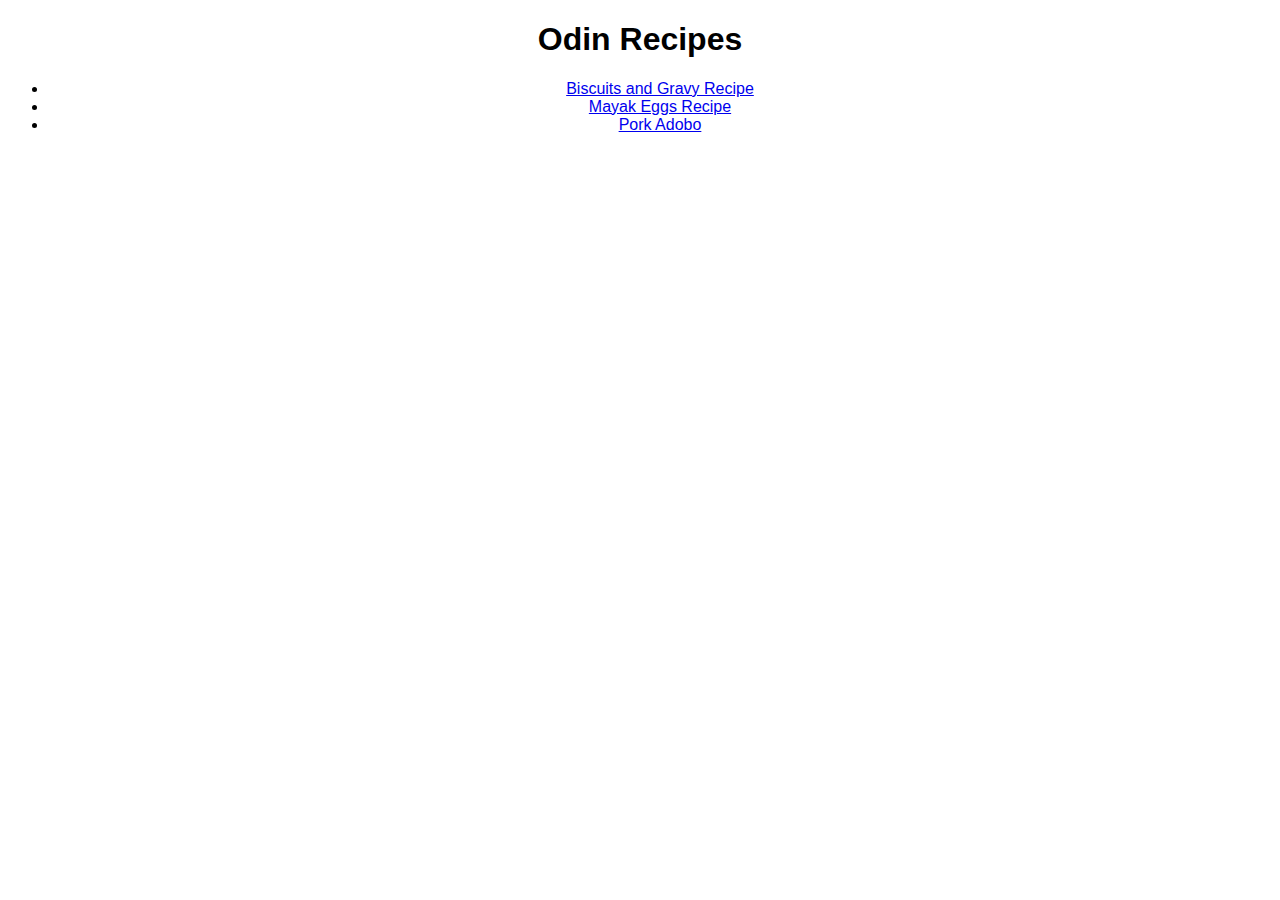
<file: index.html>
<!DOCTYPE html>
<html lang="en">
<head>
    <meta charset="UTF-8">
    <meta name="viewport" content="width=device-width, initial-scale=1.0">
    <link rel="stylesheet" href="style.css">
    <title>Odin Recipes</title>
</head>
<body>
    <h1>Odin Recipes</h1>
    <ul>
        <li><a href="./recipes/biscuits-and-gravy.html">Biscuits and Gravy Recipe</a></li>
        <li><a href="./recipes/mayak-eggs.html">Mayak Eggs Recipe</a></li>
        <li><a href="./recipes/adobo.html">Pork Adobo</a></li>
    </ul>
    
</body>
</html>
</file>
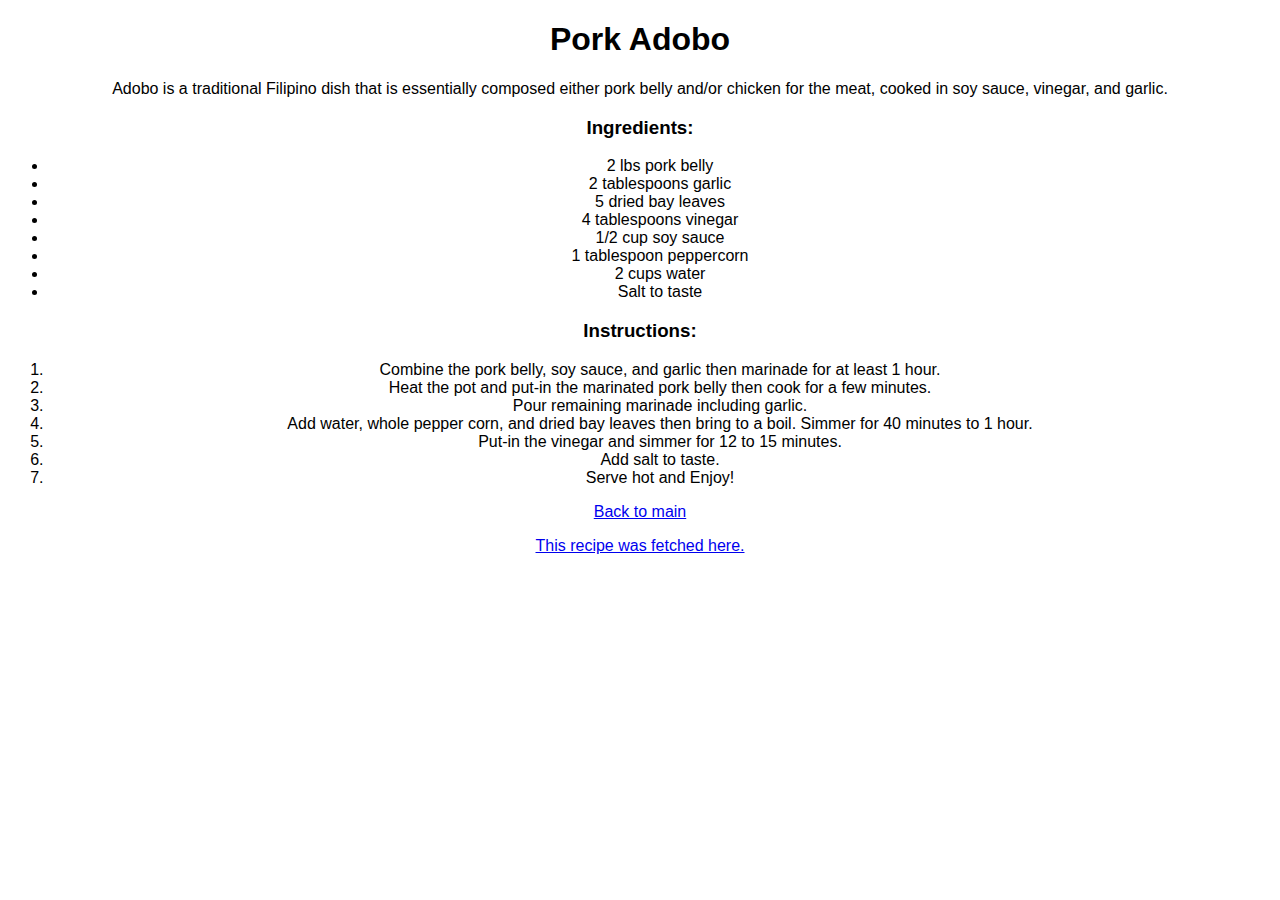
<file: recipes/adobo.html>
<!DOCTYPE html>
<html lang="en">
<head>
    <meta charset="UTF-8">
    <meta name="viewport" content="width=device-width, initial-scale=1.0">
    <link rel="stylesheet" href="../style.css">
    <title>Chicken Adobo</title>
</head>
<body>
    <h1>Pork Adobo</h1>
    <p>Adobo is a traditional Filipino dish that is essentially composed either pork belly and/or chicken for the meat, cooked in soy sauce, vinegar,
        and garlic.</p>
    <h3>Ingredients: </h3>
    <ul>
        <li>2 lbs pork belly</li>
        <li>2 tablespoons garlic</li>
        <li>5 dried bay leaves</li>
        <li>4 tablespoons vinegar</li>
        <li>1/2 cup soy sauce</li>
        <li>1 tablespoon peppercorn</li>
        <li>2 cups water</li>
        <li>Salt to taste</li>
    </ul>

    <h3>Instructions:</h3>
    <ol>
        <li>Combine the pork belly, soy sauce, and garlic then marinade for at least 1 hour.</li>
        <li>Heat the pot and put-in the marinated pork belly then cook for a few minutes.</li>
        <li>Pour remaining marinade including garlic.</li>
        <li>Add water, whole pepper corn, and dried bay leaves then bring to a boil. Simmer for 40 minutes to 1 hour.</li>
        <li>Put-in the vinegar and simmer for 12 to 15 minutes.</li>
        <li>Add salt to taste.</li>
        <li>Serve hot and Enjoy!</li>
    </ol>

    <a href="../index.html" rel="noopener noreferrer">Back to main</a>
    <p></p>
    <a href="https://panlasangpinoy.com/filipino-food-pork-adobo-recipe/#Ingredients" target="_blank">This recipe was fetched here.</a>

</body>
</html>
</file>
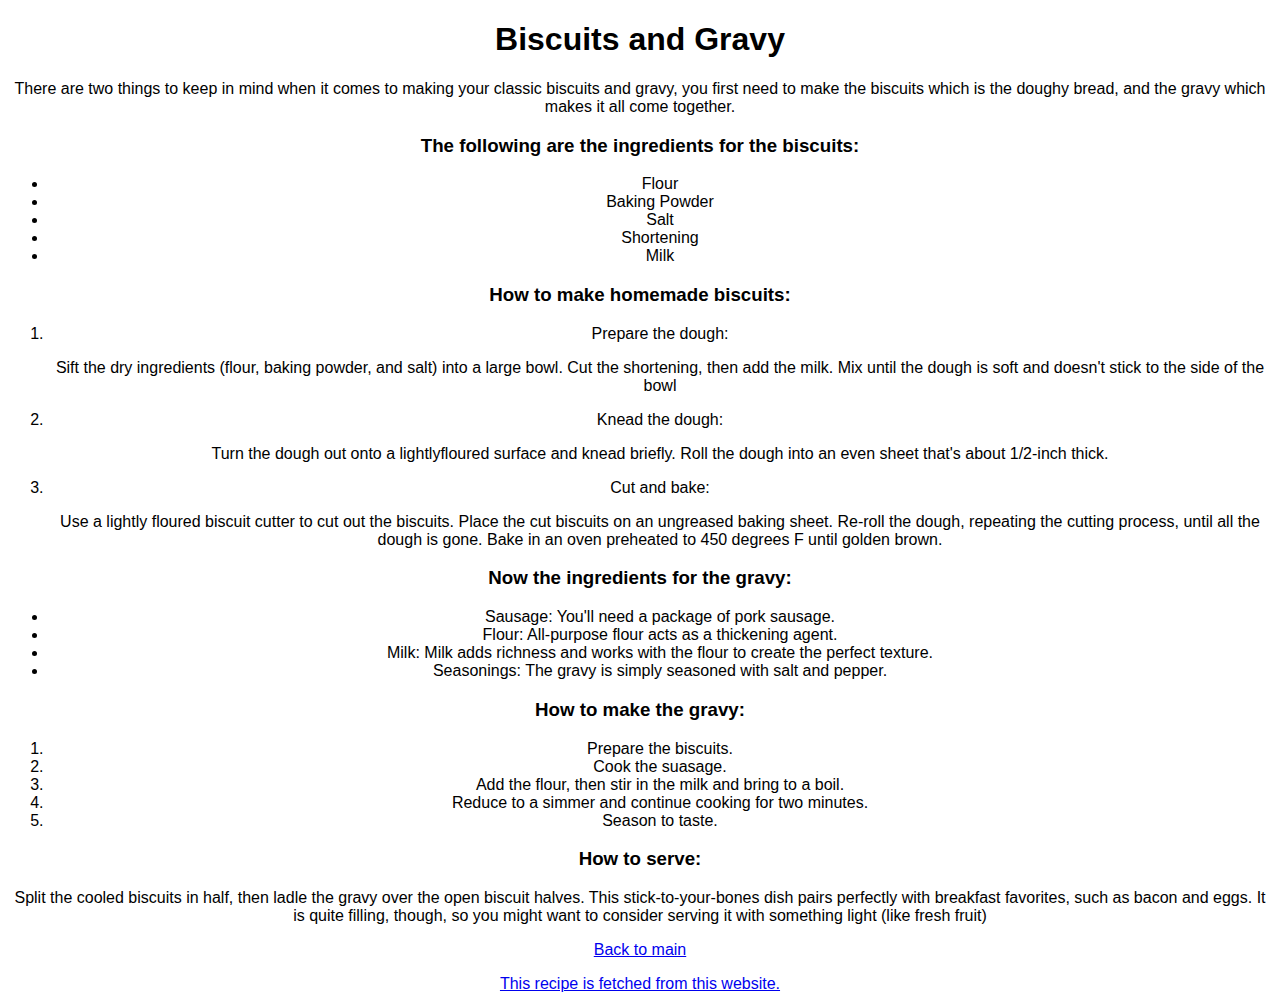
<file: recipes/biscuits-and-gravy.html>
<!DOCTYPE html>
<html lang="en">
<head>
    <meta charset="UTF-8">
    <meta name="viewport" content="width=device-width, initial-scale=1.0">
    <link rel="stylesheet" href="../style.css">
    <title>Biscuits and Gravy</title>
</head>
<body>
    <h1>Biscuits and Gravy</h1>

    <p>There are two things to keep in mind when it comes to making your classic biscuits and gravy, you first need to
        make the biscuits which is the doughy bread, and the gravy which makes it all come together.
    </p>

    <h3>The following are the ingredients for the biscuits: </h3>

    <ul>
        <li>Flour</li>
        <li>Baking Powder</li>
        <li>Salt</li>
        <li>Shortening</li>
        <li>Milk</li>
    </ul>

    <h3>How to make homemade biscuits: </h3>

    <ol>
        <li>Prepare the dough: 
            <p>Sift the dry ingredients (flour, baking powder, and salt) into a large bowl.
                Cut the shortening, then add the milk. Mix until the dough is soft and doesn't stick to the side of the bowl
            </p>
        </li>
        <li>Knead the dough:
            <p>Turn the dough out onto a lightlyfloured surface and knead briefly.
                Roll the dough into an even sheet that's about 1/2-inch thick.
            </p>
        </li>
        <li>Cut and bake:
            <p>Use a lightly floured biscuit cutter to cut out the biscuits. Place the cut biscuits on an
                ungreased baking sheet. Re-roll the dough, repeating the cutting process, until all the dough
                is gone. Bake in an oven preheated to 450 degrees F until golden brown.
            </p>
        </li>
    </ol>

    <h3>Now the ingredients for the gravy: </h3>

    <ul>
        <li>Sausage: You'll need a package of pork sausage.</li>
        <li>Flour: All-purpose flour acts as a thickening agent.</li>
        <li>Milk: Milk adds richness and works with the flour to create the perfect texture.</li>
        <li>Seasonings: The gravy is simply seasoned with salt and pepper.</li>
    </ul>

    <h3>How to make the gravy: </h3>

    <ol>
        <li>Prepare the biscuits.</li>
        <li>Cook the suasage.</li>
        <li>Add the flour, then stir in the milk and bring to a boil.</li>
        <li>Reduce to a simmer and continue cooking for two minutes.</li>
        <li>Season to taste.</li>
    </ol>

    <h3>How to serve: </h3>
    <p>Split the cooled biscuits in half, then ladle the gravy over the open biscuit halves.
        This stick-to-your-bones dish pairs perfectly with breakfast favorites, such as bacon and eggs.
        It is quite filling, though, so you might want to consider serving it with something light (like fresh fruit)
    </p>

    <a href="../index.html" rel="noopener noreferrer">Back to main</a>

    <p></p>


    <a href="https://www.allrecipes.com/recipe/216391/easy-sausage-gravy-and-biscuits/" target="_blank">This recipe is fetched from this website.</a>
</body>
</html>
</file>
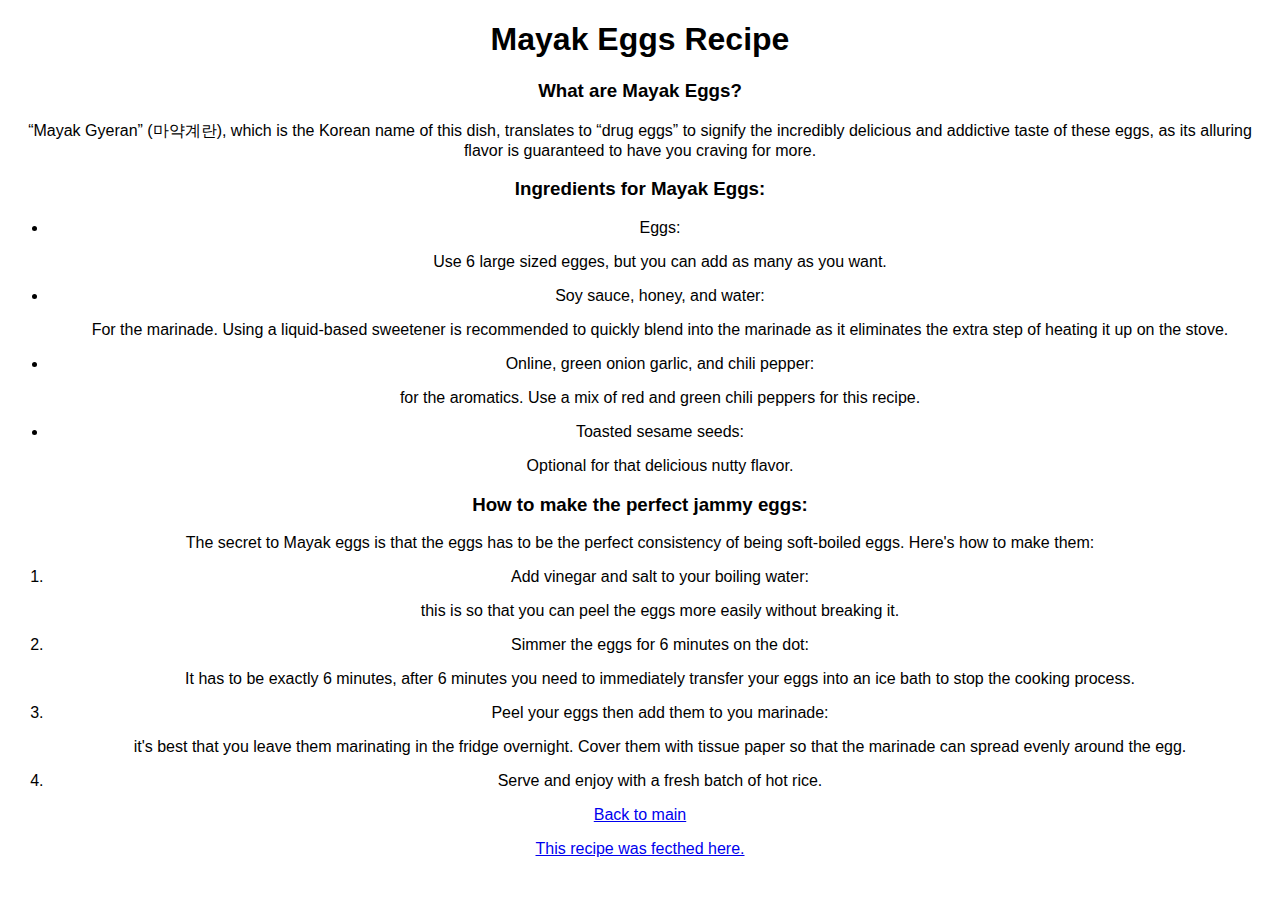
<file: recipes/mayak-eggs.html>
<!DOCTYPE html>
<html lang="en">
<head>
    <meta charset="UTF-8">
    <meta name="viewport" content="width=device-width, initial-scale=1.0">
    <link rel="stylesheet" href="../style.css">
    <title>Mayak Eggs</title>
</head>
<body>
    <h1>Mayak Eggs Recipe</h1>
    <h3>What are Mayak Eggs?</h3>
    <p>“Mayak Gyeran” (마약계란), which is the Korean name of this dish, translates to “drug eggs” to signify the incredibly delicious
         and addictive taste of these eggs, as its alluring flavor is guaranteed to have you craving for more.</p>

    <h3>Ingredients for Mayak Eggs: </h3>
    <ul>
        <li>Eggs:
            <p>Use 6 large sized egges, but you can add as many as you want.</p>
        </li>
        <li>Soy sauce, honey, and water: 
            <p>For the marinade. Using a liquid-based sweetener is recommended to quickly 
                blend into the marinade as it eliminates the extra step of heating it up on the stove.
            </p>
        </li>
        <li>Online, green onion garlic, and chili pepper:
            <p>for the aromatics. Use a mix of red and green chili peppers for this recipe.</p>
        </li>
        <li>Toasted sesame seeds: 
            <p>Optional for that delicious nutty flavor.</p>
        </li>
    </ul>

    <h3>How to make the perfect jammy eggs: </h3>

    <p>The secret to Mayak eggs is that the eggs has to be the perfect consistency of being soft-boiled eggs. Here's how to make them: </p>

    <ol>
        <li>Add vinegar and salt to your boiling water: 
            <p>this is so that you can peel the eggs more easily without breaking it.</p>
        </li>
        <li>Simmer the eggs for 6 minutes on the dot: 
            <p>It has to be exactly 6 minutes, after 6 minutes you need to immediately transfer your eggs into an ice bath to stop the cooking process.</p>
        </li>
        <li>Peel your eggs then add them to you marinade: 
            <p>it's best that you leave them marinating in the fridge overnight. Cover them with tissue paper so that the marinade can spread evenly around the egg.</p>
        </li>
        <li>Serve and enjoy with a fresh batch of hot rice.</li>
    </ol>

    <a href="../index.html" rel="noopener noreferrer">Back to main</a>
    <p></p>
    <a href="https://www.cookerru.com/mayak-eggs/" target="_blank">This recipe was fecthed here.</a>
</body>
</html>
</file>
<file: style.css>
* {
    text-align: center;
    font-family: sans-serif;
}

h1 {
    text-align: center;
    border: 10px;
    border-radius: 15px;
}

a:hover {
    color: #ADD8E6;
}
</file>
